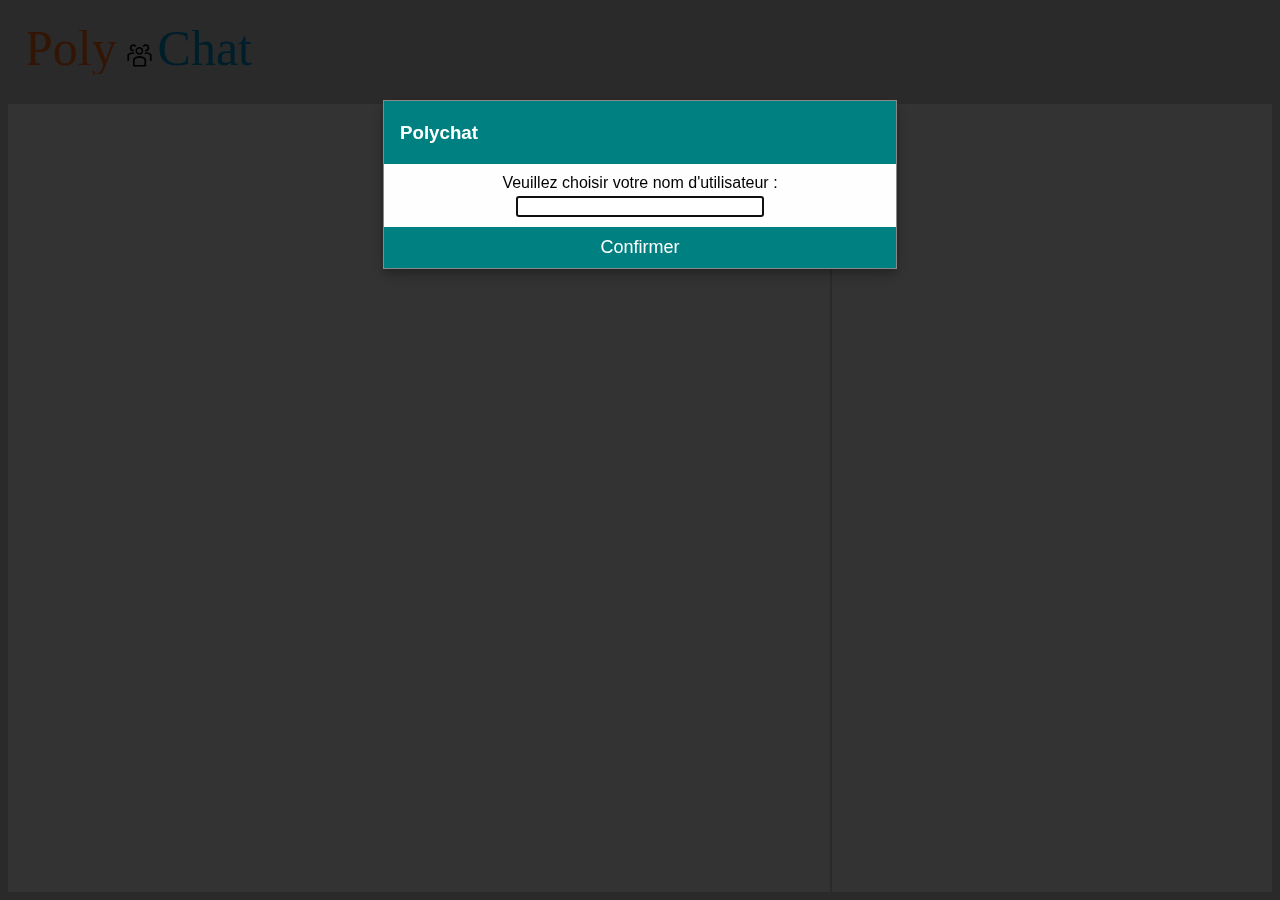
<file: TD2/index.html>
<!doctype html>

<html lang="fr-ca">
<head>
    <meta charset="utf-8">

    <title>Polychat</title>
    <meta name="description" content="Poly chat">
    <meta name="author" content="Antoine Antoine">

    <link rel="icon" href="icon.png"/>
    <link rel="stylesheet" type="text/css" href="main.css">
    <link rel="stylesheet" href="https://use.fontawesome.com/releases/v5.5.0/css/all.css" integrity="sha384-B4dIYHKNBt8Bc12p+WXckhzcICo0wtJAoU8YZTY5qE0Id1GSseTk6S+L3BlXeVIU" crossorigin="anonymous">

</head>

<body>
    <div class="header">
        <svg width="237px" height="44px" viewBox="0 0 237 44" version="1.1" xmlns="http://www.w3.org/2000/svg" xmlns:xlink="http://www.w3.org/1999/xlink">
            <g id="Page-1" stroke="none" stroke-width="1" fill="none" fill-rule="evenodd">
                <g id="Group" transform="translate(-3.000000, -15.000000)">
                    <text id="Poly-Chat" font-family="Metropolis-Light, Metropolis" font-size="50" font-weight="300">
                        <tspan x="0" y="50" fill="#FF681C">Poly</tspan>
                        <tspan x="103.55" y="50" fill="#000000"> </tspan>
                        <tspan x="132.55" y="50" fill="#0095D3">Chat</tspan>
                    </text>
                    <g id="users-line" transform="translate(100.000000, 25.000000)" fill="#000000" fill-rule="nonzero">
                        <path d="M21.025,19.0916667 L20.8638889,18.85 C19.2527778,17.0777778 16.9972222,16.0305556 14.5805556,16.1111111 C12.1638889,16.0305556 9.82777778,17.0777778 8.21666667,18.85 L8.05555556,19.0916667 L8.05555556,25.2138889 C8.05555556,25.9388889 8.61944444,26.5833333 9.425,26.5833333 C9.425,26.5833333 9.425,26.5833333 9.425,26.5833333 L19.7361111,26.5833333 C20.4611111,26.5833333 21.1055556,25.9388889 21.1055556,25.2138889 C21.1055556,25.2138889 21.1055556,25.2138889 21.1055556,25.2138889 L21.1055556,19.0916667 L21.025,19.0916667 Z M19.4138889,24.9722222 L9.66666667,24.9722222 L9.66666667,19.6555556 C10.9555556,18.3666667 12.7277778,17.7222222 14.5805556,17.7222222 C16.3527778,17.6416667 18.125,18.3666667 19.4138889,19.6555556 L19.4138889,24.9722222 Z M8.29722222,11.3583333 C8.45833333,11.3583333 8.61944444,11.3583333 8.78055556,11.2777778 C8.78055556,11.1166667 8.78055556,10.9555556 8.78055556,10.7944444 C8.78055556,10.3916667 8.78055556,9.98888889 8.86111111,9.66666667 C8.7,9.74722222 8.45833333,9.74722222 8.29722222,9.74722222 C7.25,9.74722222 6.36388889,8.86111111 6.36388889,7.81388889 C6.36388889,6.76666667 7.25,5.88055556 8.29722222,5.88055556 C9.10277778,5.88055556 9.82777778,6.36388889 10.15,7.08888889 C10.4722222,6.68611111 10.9555556,6.28333333 11.3583333,5.96111111 C10.3111111,4.26944444 8.13611111,3.70555556 6.44444444,4.75277778 C4.75277778,5.8 4.18888889,7.975 5.23611111,9.66666667 C5.88055556,10.7138889 7.00833333,11.3583333 8.29722222,11.3583333 Z M9.66666667,14.0166667 C9.34444444,13.5333333 9.10277778,12.9694444 8.94166667,12.325 C8.7,12.325 8.53888889,12.325 8.29722222,12.325 C6.20277778,12.2444444 4.18888889,12.9694444 2.65833333,14.2583333 L2.41666667,14.5 L2.41666667,20.9444444 L4.02777778,20.9444444 L4.02777778,15.1444444 C5.31666667,14.2583333 6.76666667,13.775 8.29722222,13.8555556 C8.78055556,13.8555556 9.26388889,13.9361111 9.66666667,14.0166667 Z M18.85,7.08888889 C19.2527778,6.12222222 20.3805556,5.63888889 21.4277778,6.04166667 C22.3944444,6.44444444 22.8777778,7.57222222 22.475,8.61944444 C22.1527778,9.34444444 21.4277778,9.82777778 20.7027778,9.82777778 C20.5416667,9.82777778 20.3,9.82777778 20.1388889,9.74722222 C20.2194444,10.15 20.2194444,10.5527778 20.2194444,10.875 C20.2194444,11.0361111 20.2194444,11.1972222 20.2194444,11.3583333 C20.3805556,11.3583333 20.5416667,11.4388889 20.7027778,11.4388889 C22.7166667,11.4388889 24.3277778,9.82777778 24.3277778,7.89444444 C24.3277778,5.88055556 22.7166667,4.26944444 20.7833333,4.26944444 C19.4944444,4.26944444 18.3666667,4.91388889 17.7222222,6.04166667 C18.125,6.28333333 18.5277778,6.60555556 18.85,7.08888889 Z M26.3416667,14.2583333 C24.8111111,12.8888889 22.7972222,12.1638889 20.7027778,12.2444444 C20.4611111,12.2444444 20.3,12.2444444 20.0583333,12.2444444 C19.8972222,12.8888889 19.6555556,13.4527778 19.3333333,13.9361111 C19.8166667,13.8555556 20.2194444,13.8555556 20.7027778,13.8555556 C22.2333333,13.775 23.7638889,14.2583333 24.9722222,15.1444444 L24.9722222,20.9444444 L26.5833333,20.9444444 L26.5833333,14.5 L26.3416667,14.2583333 Z M14.4194444,14.7416667 C16.5944444,14.7416667 18.2861111,12.9694444 18.2861111,10.7944444 C18.2861111,8.61944444 16.5138889,6.92777778 14.3388889,6.92777778 C12.1638889,6.92777778 10.4722222,8.7 10.4722222,10.7944444 C10.4722222,12.9694444 12.2444444,14.7416667 14.4194444,14.7416667 Z M14.3388889,8.53888889 C14.4194444,8.53888889 14.4194444,8.53888889 14.3388889,8.53888889 C15.6277778,8.53888889 16.675,9.58611111 16.675,10.875 C16.675,12.1638889 15.6277778,13.1305556 14.3388889,13.1305556 C13.05,13.1305556 12.0833333,12.0833333 12.0833333,10.875 C12.0833333,9.58611111 13.1305556,8.53888889 14.3388889,8.53888889 Z"
                            id="Shape"></path>
                    </g>
                </g>
            </g>
        </svg>
        <div class="header-option" id="header-options">
        </div>
    </div>
    <div class="container" id="main-container">
        <div id="chat-container"></div>
        <div id="group-container"></div>
        <div id="modal-container" class="modal"></div>
    </div>

</body>
<script src="message.js"></script>
<script src="channel.js"></script>
<script src="channelsObserver.js"></script>
<script src="messagesObserver.js"></script>
<script src="errorsObserver.js"></script>
<script src="connectionHandler.js"></script>
<script src="main.js"></script>
<script src="sanitize-html.min.js"></script>
</html>
</file>
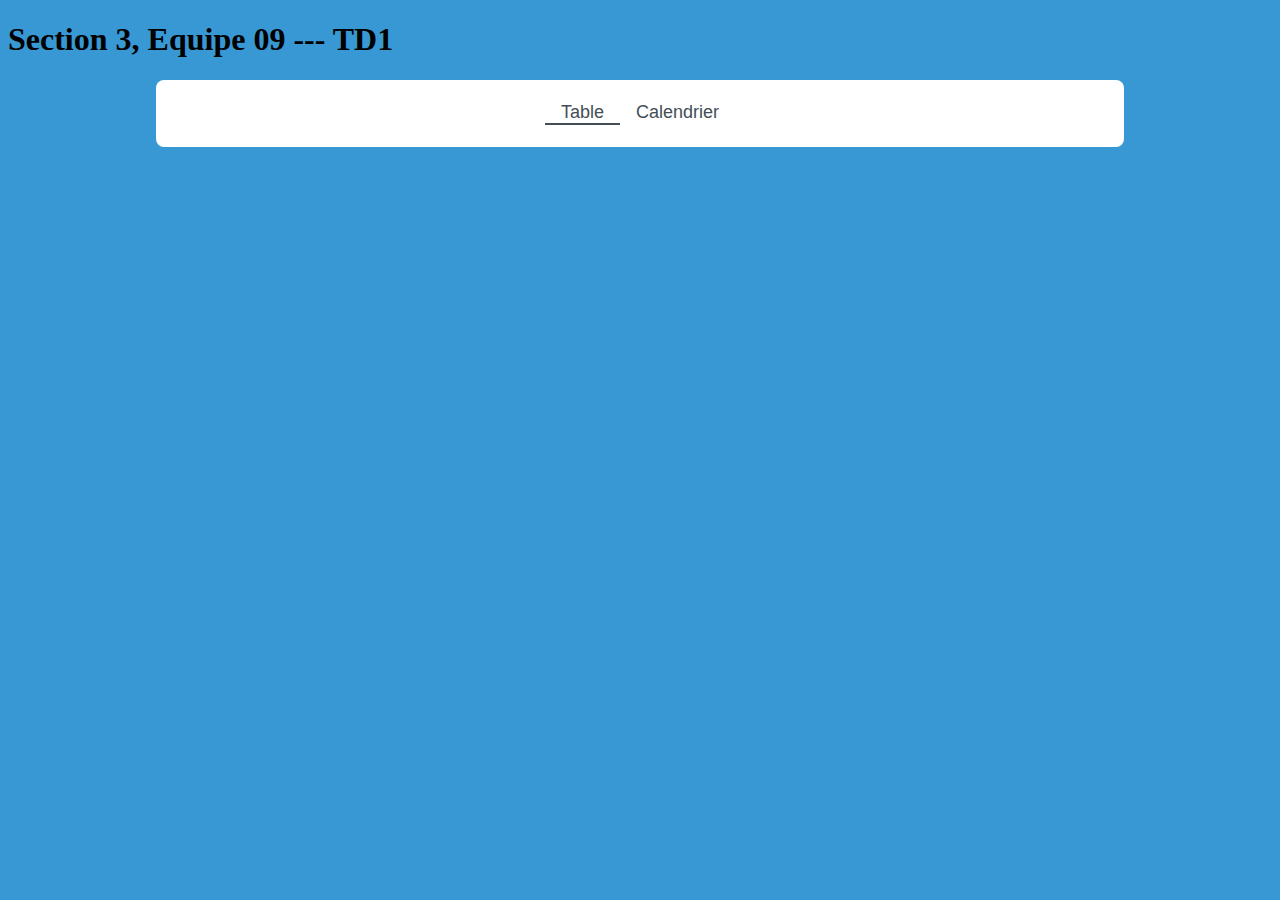
<file: TD1/calendier.html>
﻿<!doctype html>

<html lang="fr-ca">
<head>
    <meta charset="utf-8">

    <title>Equipe 09 --- TD1 Doodle Copy</title>
    <meta name="description" content="Sondage Doodle">
    <meta name="author" content="Antoine Antoine">

    <link rel="stylesheet" type="text/css" href="calendrier.css">

</head>

<body>
    <h1>Section 3, Equipe 09 --- TD1</h1>
    <div class="main-container">
        <div class="tabs">
            <div id="table-tab" class="active-tab">
                <span>Table</span>
            </div>
            <div id="calendar-tab">
                <span>Calendrier</span>
            </div>
        </div>
        <div class="grid-container" id="grid-container"></div>
    </div>
    <script src="calendrier.js"></script>
</body>
</html>
</file>
<file: TD2/main.css>
html {
    height: 100%;
}

body {
    display: flex;
    flex-direction: column;
    background: lightgray;
    height: 100%;
    margin: 0px 8px;
    min-width: 1100px;
    min-height: 800px;
    font-family: "Fira Sans","Trebuchet MS","Helvetica Neue","Arial",sans-serif;
}

.header {
    display: flex;
    justify-content: space-between;
    align-items: center;
    padding: 30px 20px;
}

.header-option {
    display: flex;
}

.notification-bell {
    font-size: larger;
    color: #FF4500;
}

#notif-bell {
    color: black;
    text-align: center;
}

#user-option:hover, #add-group:hover, #group-options:hover, #speaker:hover, .notif-options:hover, #options:hover, #send-button:hover, #like-button:hover {
    color : #FF4500;
}

i {
    padding: 0px 10px;
    font-size: 28px;
}

#user-option {
    display: flex;
    flex-direction: column;
    align-items: center;
    padding-right: 5px;
}

#user {
    color: teal;
}

.container {
    display: flex;
    flex: 1;
    background: white;
    margin-bottom: 8px;
}

.container-header, #like-button, #send-button {
    background: teal;
}

.small-info-text, .info-text, #like-button {
    color: white;
}

.small-info-text {
    padding: 10px 10px;
    font-size: 18px;
}

.info-text {
    padding: 15px 10px;
    font-size: 28px;
}

#chat-container {
    width: 65%;
    border-right: 2px solid lightgray;
    display: flex;
    flex-direction: column;
}

#group-container {
    flex: 1;
    display: flex;
    flex-direction: column;
}

.available-group-header {
    display: flex;
    justify-content: space-between;
}

.group-options {
    display: flex;
    color: white;
    padding: 15px 10px;
}

.scrollable-container {
    flex: 1;
    overflow-y: auto;
    display: flex;
    flex-direction: column;
}

#like-button {
    display: flex;
    align-items: center;
}

#message-input {
    flex: 1;
    padding: 0px 8px;
}

.input-container {
    display: flex;
}

.group {
    display: flex;
    flex: none;
    padding: 10px 20px;
    align-items: center;
    margin: 0px 20px;
}

.lightgray-background {
    background: lightgray;
}

.smoke-background {
    background: whitesmoke;
}

.group-text {
    color: rgb(0, 119, 255);
    padding: 10px 10px 10px 20px;
    font-size: 18px;
    font-weight: bold;
}

.teal-icon {
    color: teal;
}

.orange-icon {
    color: #FF4500;
}

.clickable {
    cursor: pointer;
}

.message {
    padding: 10px;
    width: 40%;
}

.own-message {
    align-self: flex-end;
    text-align: right;
}

.admin-message {
    width: 60%;
    padding: 10px;
    align-self: center;
    text-align: center;
    font-size: 14px;
    font-style: italic;
}

.other-message {
    align-self: flex-start;
    text-align: left;
}

.text-message {
    border-radius: 10px;
    padding: 8px;
    overflow-wrap: break-word;
}

.own-message > .text-message {
    background: rgb(0, 119, 255); 
    color: white;   
}

.other-message > .text-message {
    background: lightgray;
}

.date {
    padding: 0px 15px;
    font-style: italic;
    font-size: 12px;
}

.sender {
    color: rgb(150, 150, 150);
}

.notif-text {
    color: #FF4500;
    font-weight: bold;
    text-align: center;
}

/*This is for the modals*/

.modal {
    display: none;
    position: fixed; 
    z-index: 1; 
    padding-top: 100px; 
    left: 0;
    top: 0;
    width: 100%; 
    height: 100%; 
    overflow: auto; 
    background-color: rgba(0,0,0,0.8);
}

.modal-content {
    position: relative;
    background-color: #fefefe;
    margin: auto;
    padding: 0;
    border: 1px solid #888;
    width: 40%;
    box-shadow: 0 4px 8px 0 rgba(0,0,0,0.2),0 6px 20px 0 rgba(0,0,0,0.2);
    -webkit-animation-name: animatetop;
    -webkit-animation-duration: 0.4s;
    animation-name: animatetop;
    animation-duration: 0.4s
}

@-webkit-keyframes animatetop {
    from {top:-300px; opacity:0} 
    to {top:0; opacity:1}
}

@keyframes animatetop {
    from {top:-300px; opacity:0}
    to {top:0; opacity:1}
}

.close {
    color: white;
    float: right;
    font-size: 28px;
    font-weight: bold;
}

.close:hover, .close:focus {
    color: #000;
    text-decoration: none;
    cursor: pointer;
}

.modal-header {
    padding: 2px 16px;
    background-color: teal;
    color: white;
}

.modal-body {
    padding:  10px 16px;
    display: flex;
    flex-direction: column;
    align-items: center;
}

.name-input-header {
    padding-bottom: 4px;
}

#name-input {
    text-align: center;
    width: 50%;
}

.modal-footer {
    background-color: teal;
    color: white;
    display: flex;
    justify-content: center;
}

.confirm-button {
    text-align: center;
}
</file>
<file: TD1/calendrier.css>
body {
    background: #3798d4;
}

.main-container {
    margin: 0 auto;
    width: 75%;
    font-family: "Fira Sans","Trebuchet MS","Helvetica Neue","Arial",sans-serif;
    background: white;
    padding: 10px 10px;
    border-radius: 8px;
    min-width: 800px;
}

.grid-container {
    display: grid;
}

.sondage-doodle {
    display: grid;
    text-align: center;
}

#calendar {
    grid-auto-flow: column;
    border: solid #d4dade;
    border-width:  1px 1px 0px 0px;
}

#calendar > div{
    border: solid #d4dade;
    border-width: 0px 0px 1px 1px;
}

 .new-participant, .nb-participant, .date-and-time, .not-ticked-box, .ticked-box, .participant, .participant-header, .check, .sondage-doodle {
    border-style: solid;
    border-color: #d4dade
}

.nb-participant, .date-and-time, .participant-header, .sondage-doodle {
    border-width: 1px;
}

.new-participant, .not-ticked-box, .ticked-box, .participant, .check {
    border-width: 0px 1px;
}

.new-participant {
    background: #91C8E9;
    display: grid;
    grid-template-columns: auto auto;
    align-items: center;
    justify-content: left;
}

.nb-participant {
    display: flex;
    align-items: center;
    justify-content: center;
    padding: 8px 0px;
}

.nb-participant svg {
    height: 23px;
    color: #3b97d3;
}

 .colored-number {
    color: #3b97d3;
    font-weight: 700;
    font-size: 25px;
}

.ticked-box {
    background: #cdeaa1;
    display: flex;
    align-items: center;
    justify-content: center;
}

.ticked-box svg {
    color: #87c627;
    height: 30px;
    pointer-events: none;
}

 .not-ticked-box {
    background: #fcede9;
}

 .participant-header{
    text-align: left;
    justify-content: left;
    padding-top: 13px;
}

 .participants {
    padding-left: 16px;
    color: #8696a2;
    font-weight: 600;
    font-style: normal;
}

 .participant {
    display: grid;
    grid-template-columns: auto 150px 60px;
    align-items: center;
}

 .avatar {
    padding: 0px 16px;
}

 input {
    border-radius: 8px;
    height: 40px;
}

 .date-and-time {
    padding: 16px 0px;
}

 .month {
    display: block;
    font-size: 16px;
    line-height: inherit;
}

 .date {
    font-size: 26px;
    font-weight: 500;
    -webkit-font-smoothing: antialiased;
    margin: 4px 0;
}

 .day-of-the-week {
    color: #5d6e79;
    text-transform: uppercase;
    font-weight: 600;
    font-style: normal;
    -webkit-font-smoothing: antialiased;
    letter-spacing: 1px;
    margin-bottom: 16px;
}

 .start-time {
    text-align: center;
    padding: 2px 0px;
}

.check, .box{
    display: flex;
    justify-content: center;
    align-items: center;
    position: relative;
    height: 70px;
}

.check img, .ticked-box img {
    width: 100%;
    height: 100%;
}

.check:hover {
    cursor: pointer;
}

.nom-participant {
    text-align: left;
}

.pen-container {
    display: grid;
    justify-items: center;
    height: 100%;
    align-items: center;
}

.pen-container:hover {
    background: #e7f5fb;
    cursor: pointer;
}

.pen-container:hover .pen {
    color: #3b97d3;
}

.pen {
    width: 18px;
    height: 18px;
    color: transparent;
}

.selected-option {
    background: #ebf7d4;
}

#popup {
    background: white;
    width: 160px;
    border-radius: 6px;
    border: #d4dade groove 2px;
    padding: 8px 0px;
    position: absolute;
    top: -180px;
}

.popup-date-time {
    display: flex;
    text-align: center;
    align-items: center;
    justify-content: space-around;
    padding: 8px 8px;
    border-bottom: #d4dade 2px solid;
}

.popup-date {
    align-content: center;
}

.popup-time {
    align-content: center;
    padding: 0px 16px;
}

.popup-voter {
    display: block;
}

.popup-voter-option {
    color: #5d6e79;
}

.popup-vote {
    text-align: start;
    padding: 5px 10px;
}

.finish-button {
    margin-left: auto;
    padding: 10px 0px;
}

.finish-button svg {
    height: 20px;
    color: #87c627;
}

.finish-button button{
    background-color: #3798D4;
    border: none;
    color: white;
    width: 140px;
    padding: 15px 25px;
    text-align: center;
    font-size: 16px;
    cursor: pointer;
    border-radius: 15px;
    margin-left: 10px;
}

.finish-button button:hover {
    background-color: #61aedd
}

.finish-button button:focus {
    outline: none;
}

.tabs{
    display: flex;
    justify-content: center;
    padding: 12px 0px;
    position: sticky;
    top: 0;
    background: white;
}

.tabs div {
    padding: 0px 16px;
    cursor: pointer;
}

.tabs span {
    font-weight: 500;
    color: #434e57;
    font-size: large;
    pointer-events: none;
}

.active-tab {
    border-bottom: 2px solid #434e57;
}
</file>
